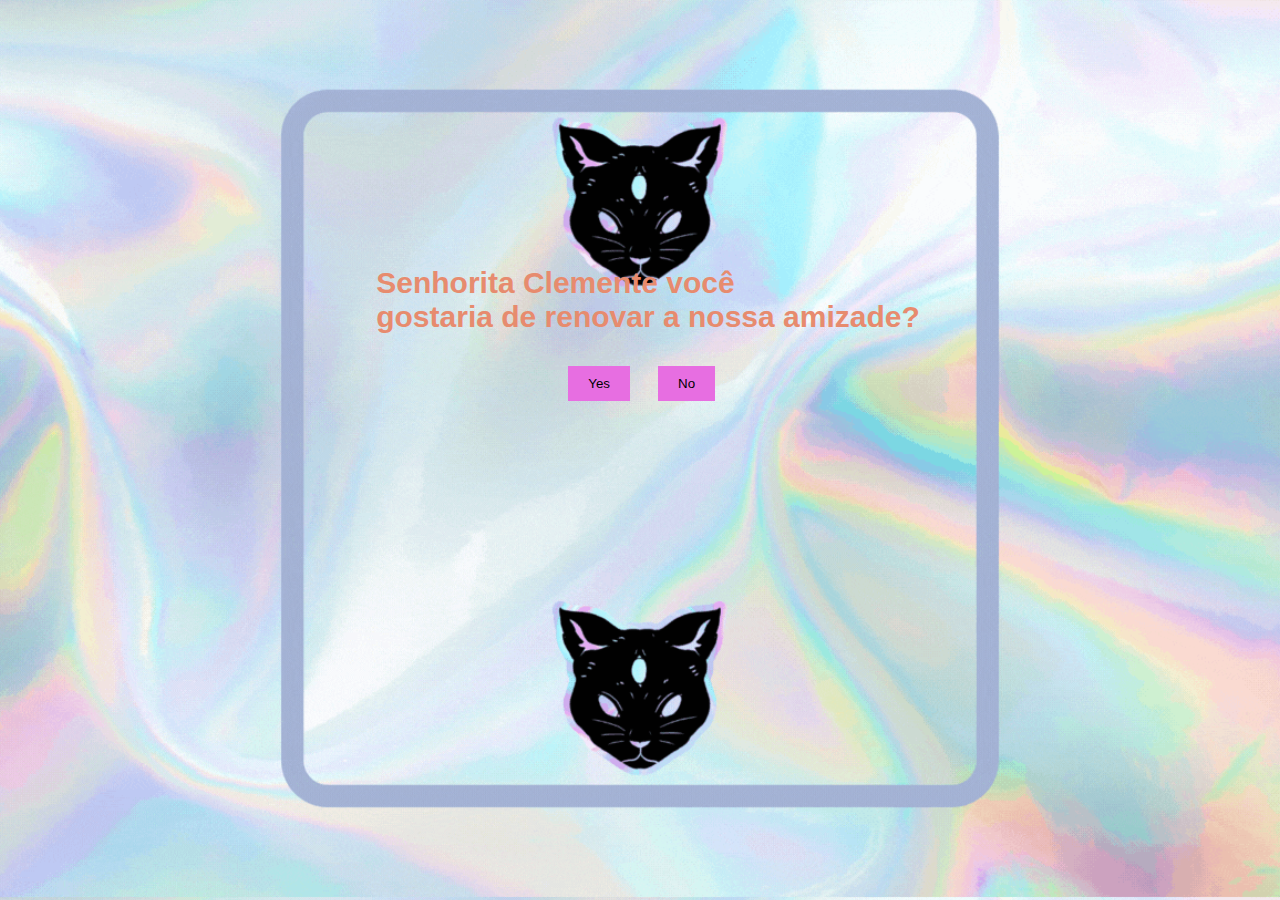
<file: index02.html>
<!DOCTYPE html>
<html lang="en">
<head>
    <meta charset="UTF-8">
    <meta http-equiv="X-UA-Compatible" content="IE=edge">
    <meta name="viewport" content="width=device-width, initial-scale=1.0">
    <title>Clemente!!!</title>
    <link rel="stylesheet" href="style02.css">
    <link rel="shortcut icon" href="favicon.ico" type="image/x-icon">
</head>
<body>
    <p class="border"></p>
    <div class="main">
        <h1> <strong>Senhorita Clemente  você <br>gostaria de renovar a nossa amizade? </strong></h1>    
        <div class="grupoBotao">
            <button class="button_yes" id="btn" > Yes </button>
            <button class="button_no">No</button>
            <script src="script02.js" defer></script></div>
    </div>
</body>
</html>
</file>
<file: style02.css>
body {
    @import url('https://fonts.googleapis.com/css2?family=Open+Sans:wght@700&family=Permanent+Marker&family=Playfair+Display:wght@700&family=Roboto&display=swap');
    font-family: 'Roboto', sans-serif;
    width: 100%;
    height: 97vh;
    background-image: url(Design\ sem\ nome.gif);
    background-size:cover;
    background-repeat: none;
    background-position: center;
}
h1 {
    color: #e78b6e;
    font-size: 30px;
    display: block;
    position: absolute;
    margin-top: 250px;
}
.main {
 display: flex;
 justify-content: center; 
}
.grupoBotao {
    margin-top:350px;
}
button {
    position: absolute;
    display: flex;
    cursor: pointer;
    margin: 0 10px;
    padding: 10px 20px;
    background-color: #e76ee1;
    border: none;
}
.button_yes {
    right: 50%;
}
</file>
